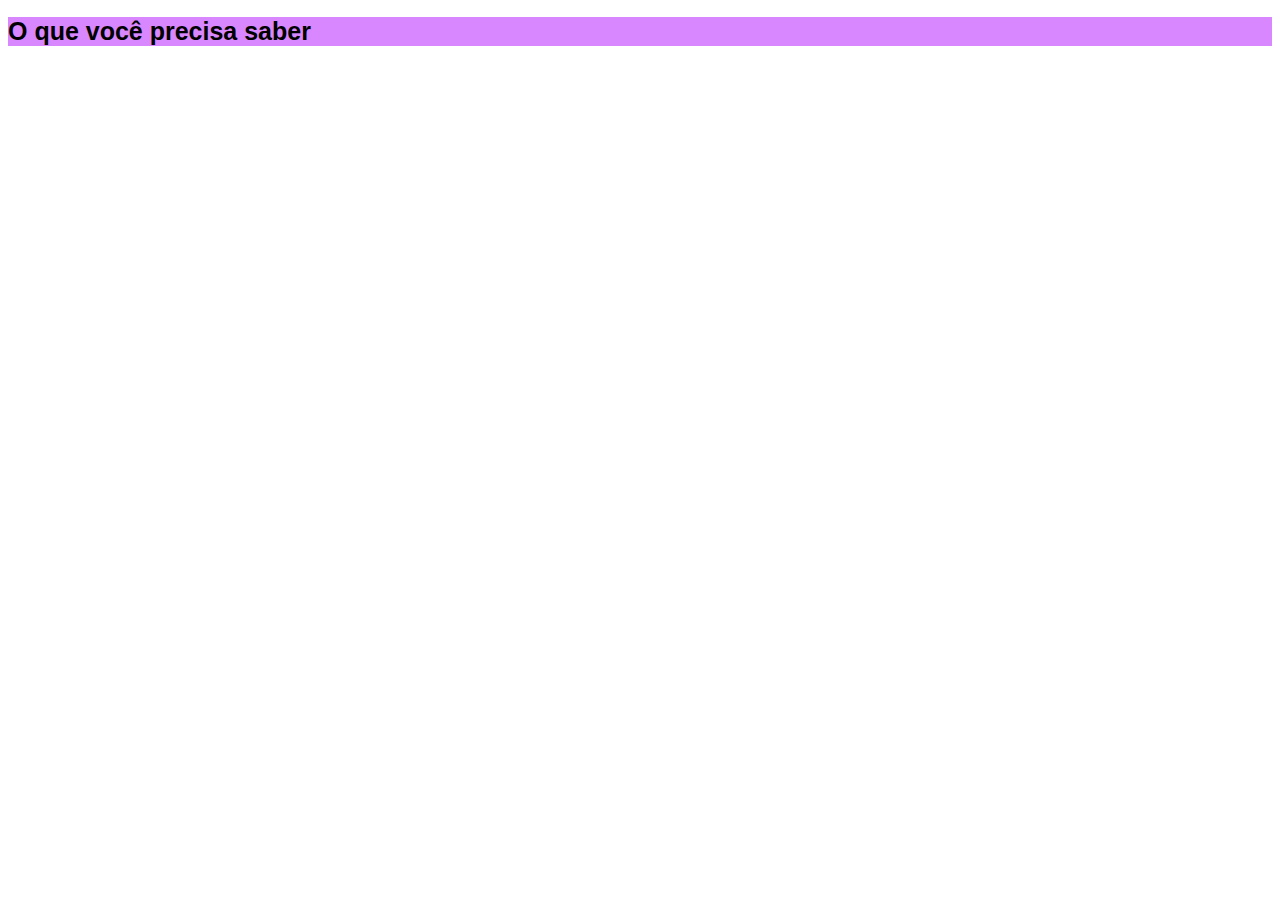
<file: index.html>
<!DOCTYPE html>
<html lang="pt-br">
<head>
    
    <title>Flores</title>
    <link rel="stylesheet" href="style.css">
</head>
<body>
    <h1 class="titulo">O que você precisa saber</h1>
</body>
</html>
</file>
<file: style.css>
.titulo {
    background-color: rgb(217, 135, 255);
    color: rgb(0, 0, 0);
    font-family: Arial, Helvetica, sans-serif;
    font-size: 25px;
}
</file>
